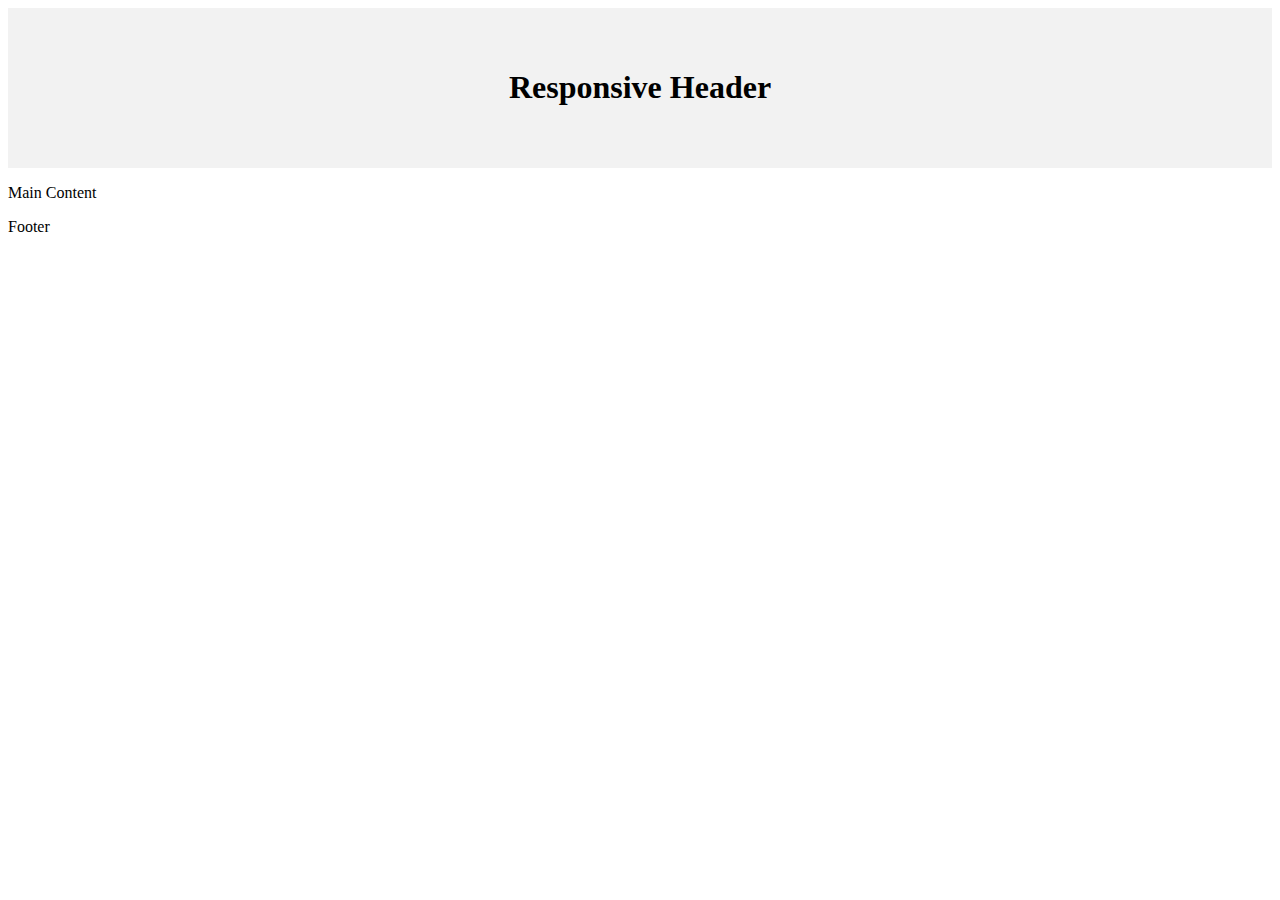
<file: Task_1/index.html>
<!DOCTYPE html>
<html lang="en">
<head>
    <meta charset="UTF-8">
    <meta http-equiv="X-UA-Compatible" content="IE=edge">
    <meta name="viewport" content="width=device-width, initial-scale=1.0">
    <link rel="stylesheet" href="style.css">
    <title>Task_1</title>
</head>
<body>
    <header class="header"><h1>Responsive Header</h1> </header>
    <main><p>Main Content</p> </main>
    <footer><p>Footer</p> </footer>
</body>
</html>
</file>
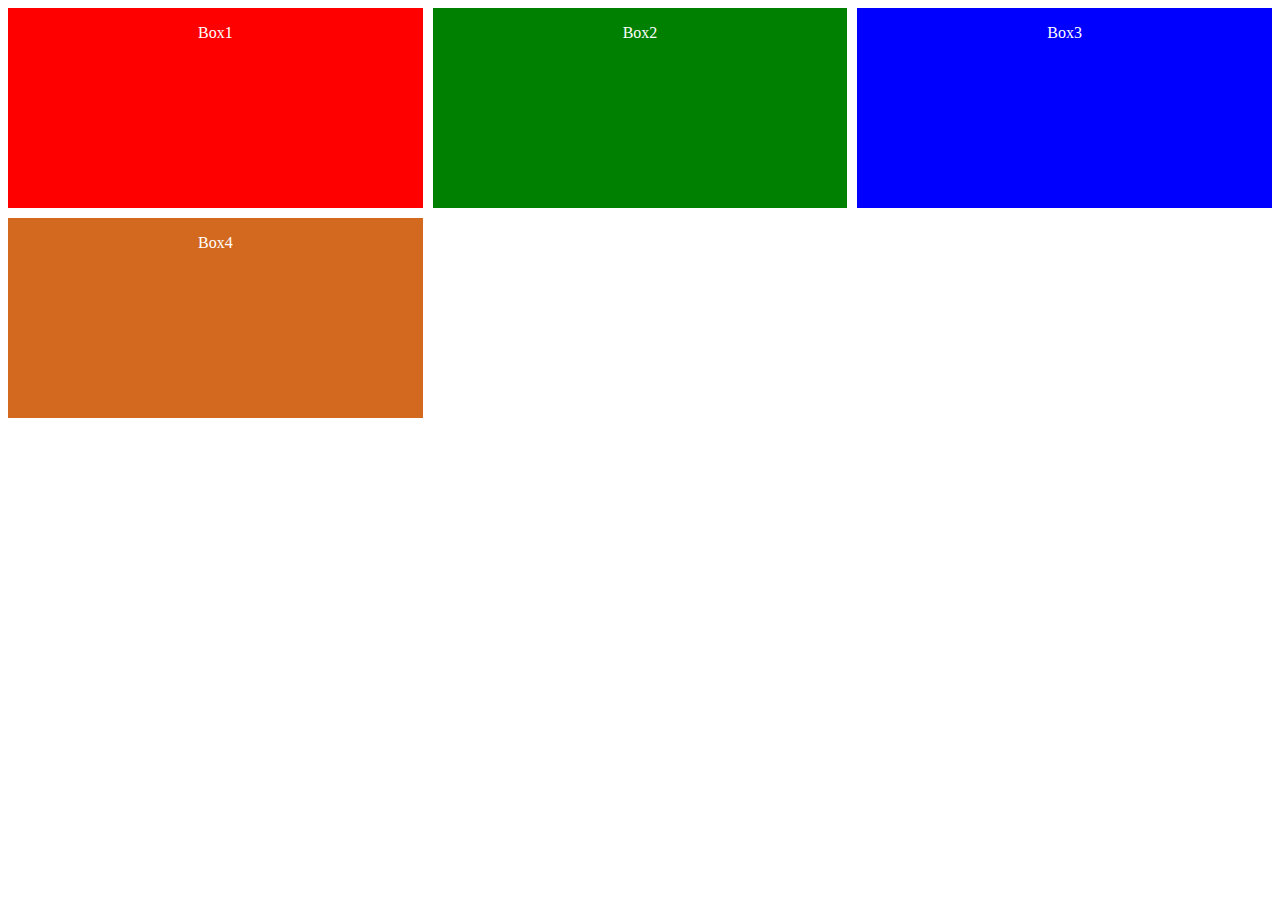
<file: Task_4/index.html>
<!DOCTYPE html>
<html lang="en">
<head>
    <meta charset="UTF-8">
    <meta http-equiv="X-UA-Compatible" content="IE=edge">
    <meta name="viewport" content="width=device-width, initial-scale=1.0">
    <link rel="stylesheet" href="style.css">
    <title>Task_4</title>
</head>
<body>
    <div class="container">
        <div class="Box Box1"><p>Box1</p></div>
        <div class="Box Box2"><p>Box2</p></div>
        <div class="Box Box3"><p>Box3</p></div>
        <div class="Box Box4"><p>Box4</p></div>
    </div>
</body>
</html>
</file>
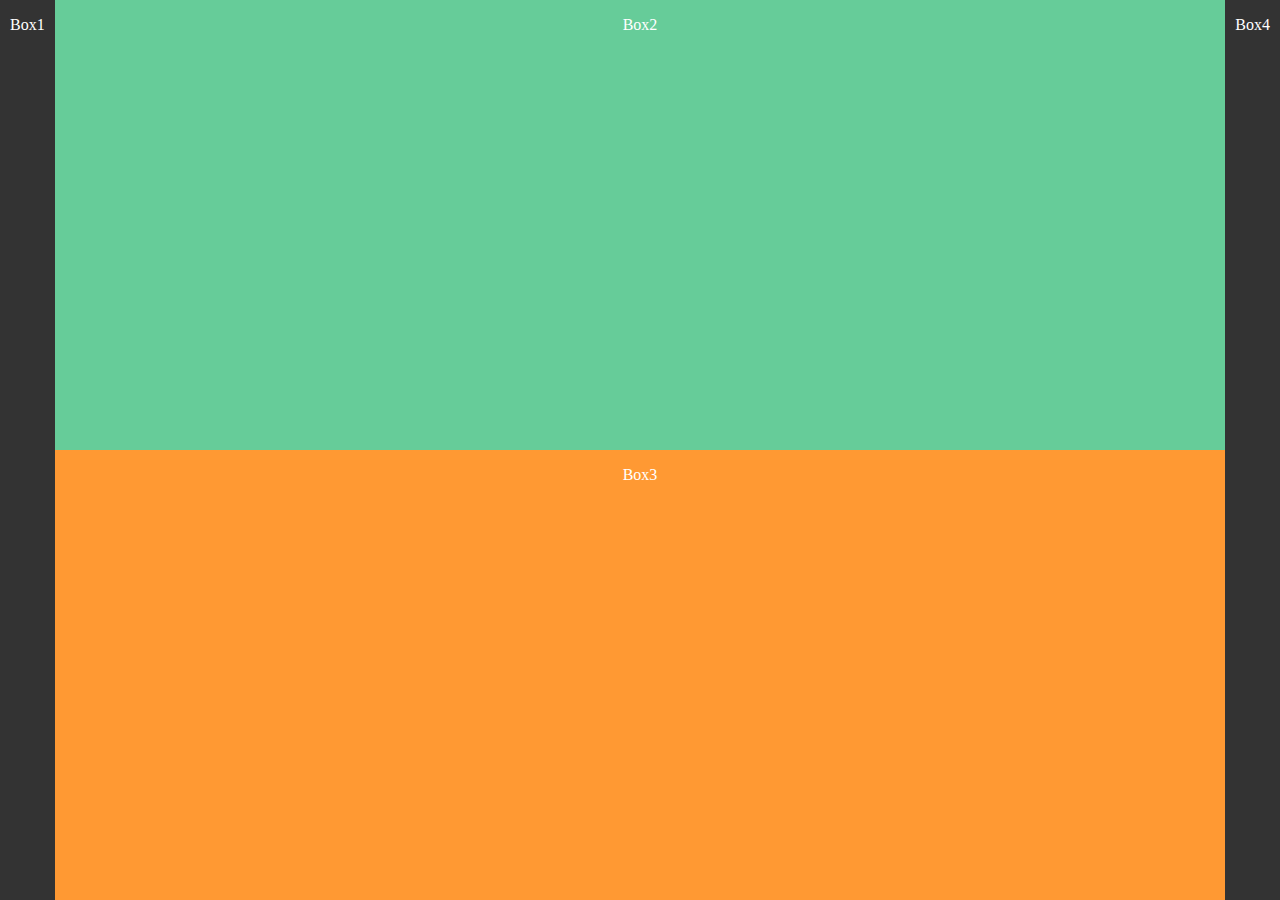
<file: Task_5/index.html>
<!DOCTYPE html>
<html lang="en">
<head>
    <meta charset="UTF-8">
    <meta http-equiv="X-UA-Compatible" content="IE=edge">
    <meta name="viewport" content="width=device-width, initial-scale=1.0">
    <link rel="stylesheet" href="style.css">
    <title>Task 5</title>
</head>
<body>
    <div class="container">
        <div class="box1"><p>Box1</p></div>
        <div class="box">
            <div class="box2"><p>Box2</p></div>
            <div class="box3"><p>Box3</p></div>
        </div>
        <div class="box4"><p>Box4</p></div>
    </div>
</body>
</html>
</file>
<file: Task_1/style.css>
.header{
    background-color: rgb(242,242,242);
    padding: 40px;
    text-align: center;
}

@media screen and (max-width:600px){
    .header{
        background-color: rgb(0,0,242);
    }
}
</file>
<file: Task_4/style.css>
.container{
    display: grid;
    grid-template-columns: repeat(3,1fr);
    gap: 10px;
}
.Box{
    color: white;
    height: 200px;
    text-align: center;
}

.Box1{
    background-color: rgb(255,0,0);
}
.Box2{
    background-color: rgb(0,128,0);
}
.Box3{
    background-color: rgb(0,0,255);
}
.Box4{
   background-color:  rgb(210,105,30);
}

@media screen and (max-width:500px) {
    .container{
        grid-template-columns: 1fr;
        background-color: lightgray;
        padding: 10px;
    }
    .Box{
        height: 125px;

    }
}
</file>
<file: Task_5/style.css>
body{
    margin: 0px;
}
.container{
    display: flex;
    color: white;
    height: 100vh;
    text-align: center;
    
}
.box{
    display: flex;
    flex-direction: column;
    flex: 1;
}
.box1{
    background-color: rgb(51,51,51);
    position: relative;
    padding: 0px 10px 0 10px;
    
}
.box2{
    background-color: rgb(102,204,153);
    flex: 1;
}
.box3{
    background-color: rgb(255,153,51);
    flex: 1;
}
.box4{
    background-color: rgb(51,51,51);
    padding: 0px 10px 0 10px;
}

@media screen and (max-width:600px){
    .container{
        flex-direction: column;
    }
    .box2{
        flex: 0;
    }
    .box3{
        flex: 0;
    }
}
</file>
